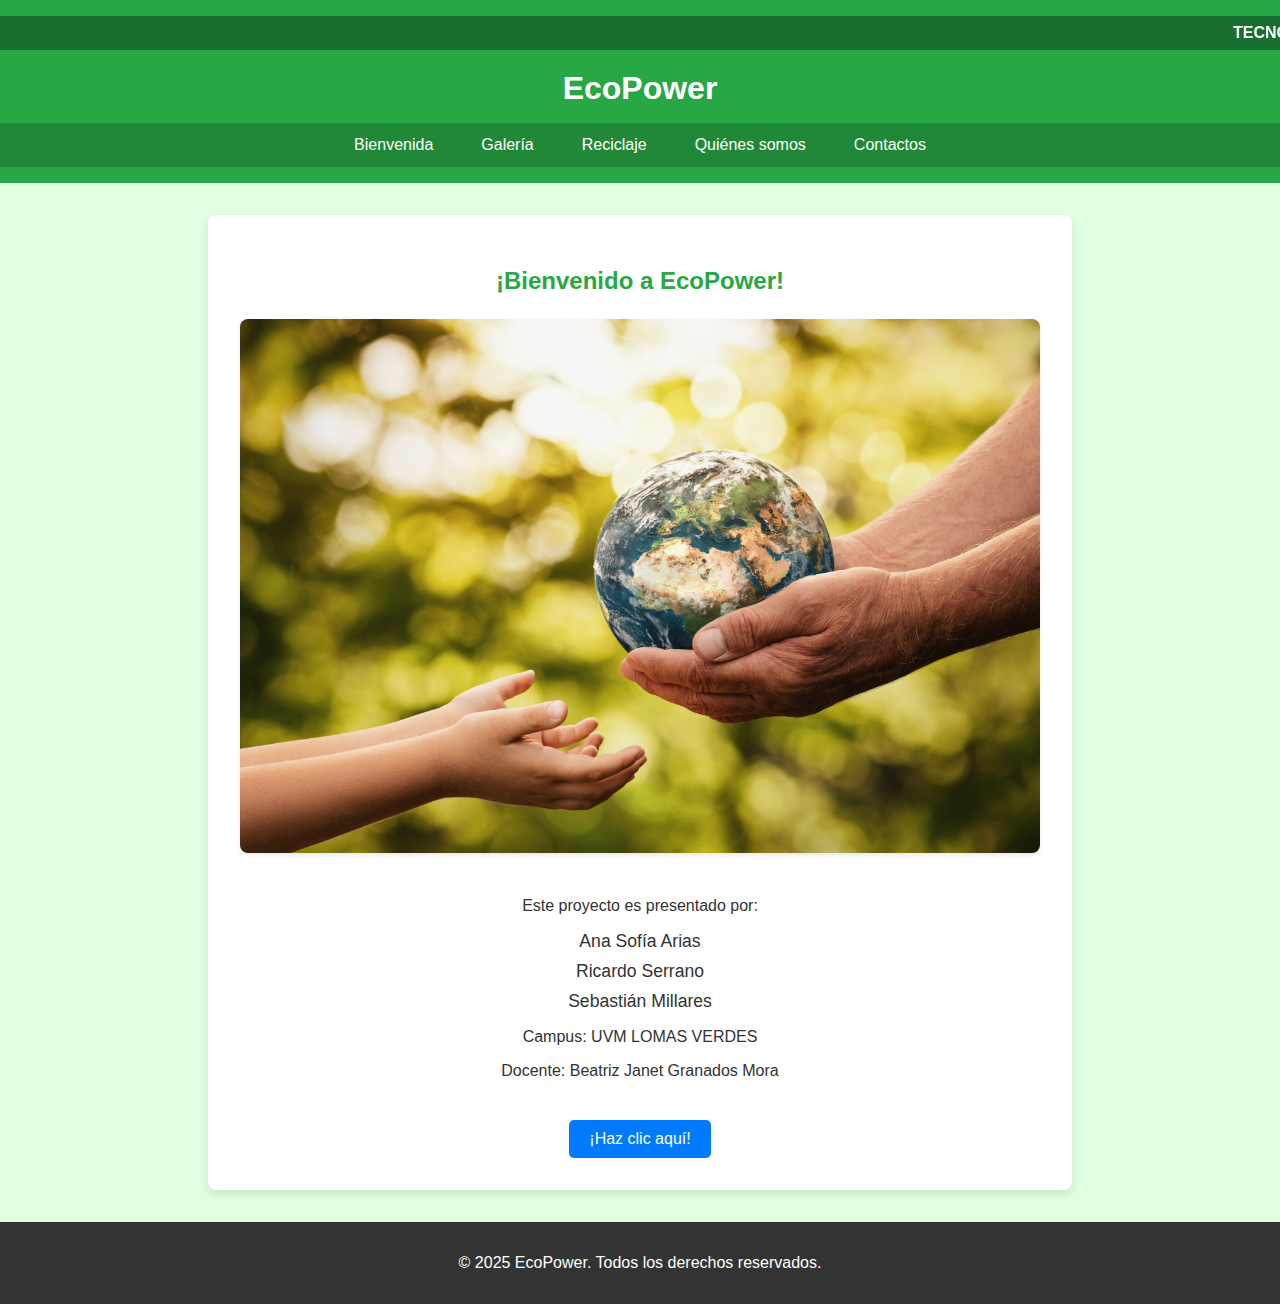
<file: index.html>
<!DOCTYPE html>
<html lang="es">
<head>
    <meta charset="UTF-8">
    <meta name="viewport" content="width=device-width, initial-scale=1.0">
    <title>EcoPower - Bienvenida</title>
    <link rel="stylesheet" href="diseno.css">
</head>
<body>
    <header>
        <marquee behavior="scroll" direction="left">TECNOLOGÍAS DE LA INFORMACIÓN II</marquee>
        <h1>EcoPower</h1>
        <nav>
            <ul>
                <li><a href="#">Bienvenida</a></li>
                <li><a href="#">Galería</a></li>
                <li><a href="contenido.html">Reciclaje</a></li>
                <li><a href="#">Quiénes somos</a></li>
                <li><a href="#">Contactos</a></li>
            </ul>
        </nav>
    </header>

    <main>
        <section class="bienvenida">
            <h2>¡Bienvenido a EcoPower!</h2>
            <img src="imagen_reciclaje.jpg" alt="Imagen de reciclaje" class="imagen-reciclaje">
            <p>Este proyecto es presentado por:</p>
            <ul>
                <li>Ana Sofía Arias</li>
                <li>Ricardo Serrano</li>
                <li>Sebastián Millares</li>
            </ul>
            <p>Campus: UVM LOMAS VERDES</p>
            <p>Docente: Beatriz Janet Granados Mora</p>
            <button id="miBotonInteractiva">¡Haz clic aquí!</button>
        </section>
    </main>

    <footer>
        <p>&copy; 2025 EcoPower. Todos los derechos reservados.</p>
    </footer>

    <script src="mi_script.js"></script>
</body>
</html>
</file>
<file: diseno.css>
body {
    font-family: Arial, sans-serif;
    margin: 0;
    padding: 0;
    background-color: #e0ffe0; /* Un tono de verde claro para el fondo */
    color: #333;
}

header {
    background-color: #28a745; /* Verde más oscuro para el encabezado */
    color: white;
    padding: 1em 0;
    text-align: center;
}

header h1 {
    margin: 0;
    padding: 0.5em 0;
}

nav ul {
    list-style: none;
    padding: 0;
    margin: 0;
    display: flex;
    justify-content: center;
    background-color: #218838; /* Un verde ligeramente diferente para la navegación */
}

nav ul li a {
    display: block;
    color: white;
    text-decoration: none;
    padding: 0.8em 1.5em;
    transition: background-color 0.3s ease;
}

nav ul li a:hover {
    background-color: #1e7e34; /* Cambio de color al pasar el mouse */
}

marquee {
    background-color: #196f30; /* Verde aún más oscuro para la marquesina */
    color: white;
    padding: 0.5em 0;
    font-weight: bold;
}

.bienvenida {
    text-align: center;
    padding: 2em;
    margin: 2em auto;
    background-color: white;
    border-radius: 8px;
    box-shadow: 0 4px 8px rgba(0, 0, 0, 0.1);
    max-width: 800px;
}

.bienvenida h2 {
    color: #28a745;
    margin-bottom: 1em;
}

.imagen-reciclaje {
    max-width: 100%;
    height: auto;
    border-radius: 8px;
    margin-bottom: 1.5em;
    box-shadow: 0 2px 4px rgba(0, 0, 0, 0.1);
}

.bienvenida ul {
    list-style: none;
    padding: 0;
    margin: 1em 0;
}

.bienvenida ul li {
    margin-bottom: 0.5em;
    font-size: 1.1em;
}

button {
    background-color: #007bff; /* Azul para el botón */
    color: white;
    border: none;
    padding: 10px 20px;
    border-radius: 5px;
    cursor: pointer;
    font-size: 1em;
    transition: background-color 0.3s ease, transform 0.2s ease;
    margin-top: 1.5em;
}

button:hover {
    background-color: #0056b3; /* Azul más oscuro al pasar el mouse */
    transform: translateY(-2px);
}

footer {
    text-align: center;
    padding: 1em 0;
    background-color: #333;
    color: white;
    position: relative;
    bottom: 0;
    width: 100%;
    margin-top: 2em;
}
</file>
